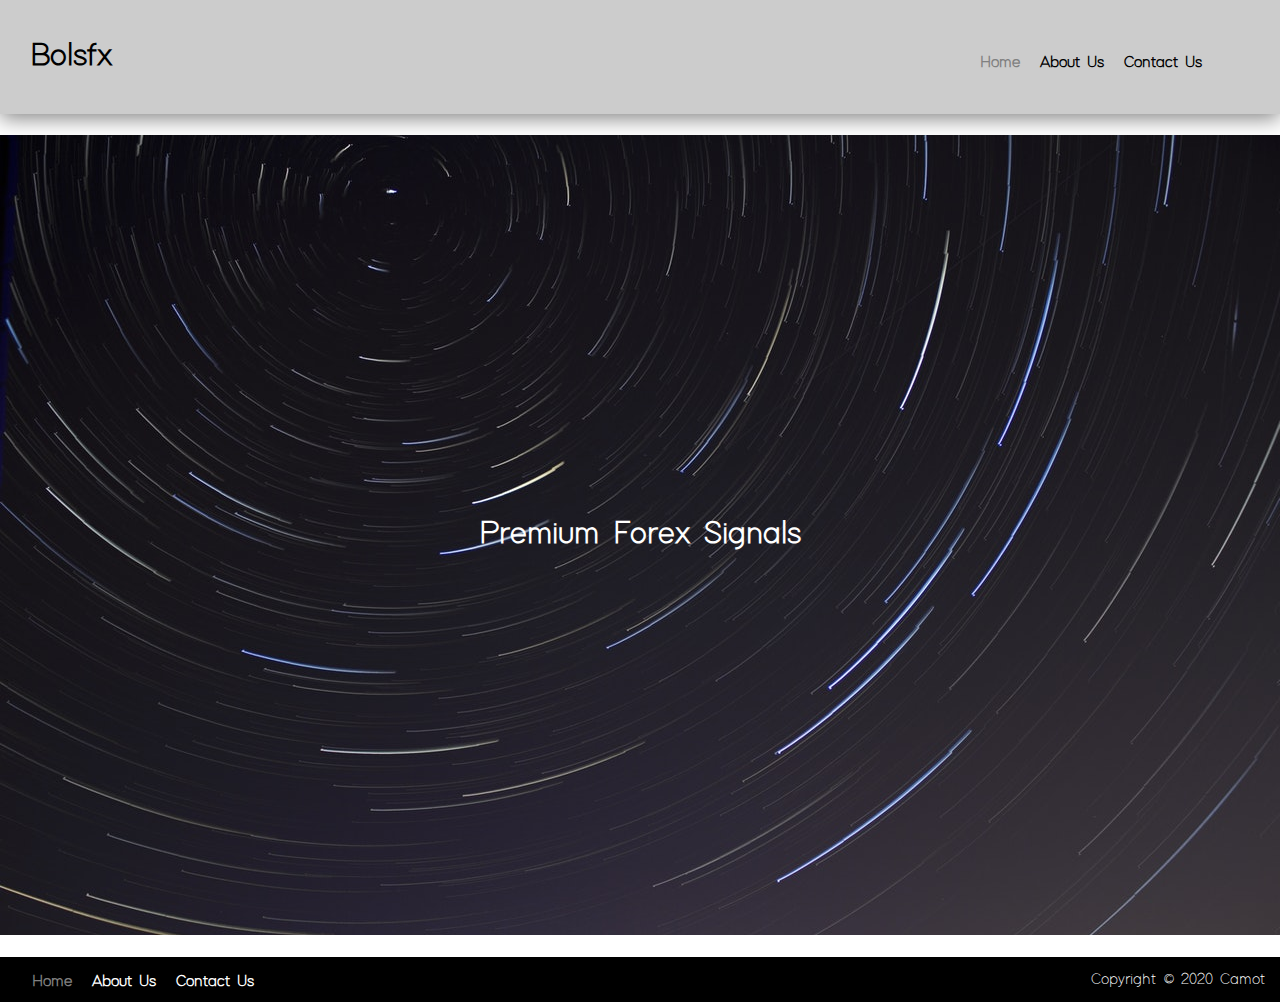
<file: index.html>
<!DOCTYPE html>
<html>
	<head>
		<title>Bolsfx</title>
		<meta charset="utf-8">
		<link rel="stylesheet" type="text/css" href="stylesheets/style.css" />
		<meta name="viewport" content="width=device-width, initial-scale=1">
	</head>
	
	<body>
	<div id="Header">
	<a href="index.html" id="Site_Title"><h1 style="padding-left:10px;">Bolsfx</h1></a>
	<ul id="Header_Nav">
		<li><a href="index.html" class="active">Home</a></li>
		<li><a href="About.html">About Us</a></li>
		<li><a href="Contact.html">Contact Us</a></li>
	</ul>	
	</div>
	<h1 id="Section1">Premium Forex Signals</h1>
	<div id="Footer">
		<span id="DELETE">Copyright</span> &copy; 2020 Camot
		<ul id="Footer_Nav">
		<li><a href="index.html#Footer_Nav" class="active">Home</a></li>
		<li><a href="About.html#Footer_Nav">About Us</a></li>
		<li><a href="Contact.html#Footer_Nav">Contact Us</a></li>
	</ul>
	</div>
	</body>
</html>
</file>
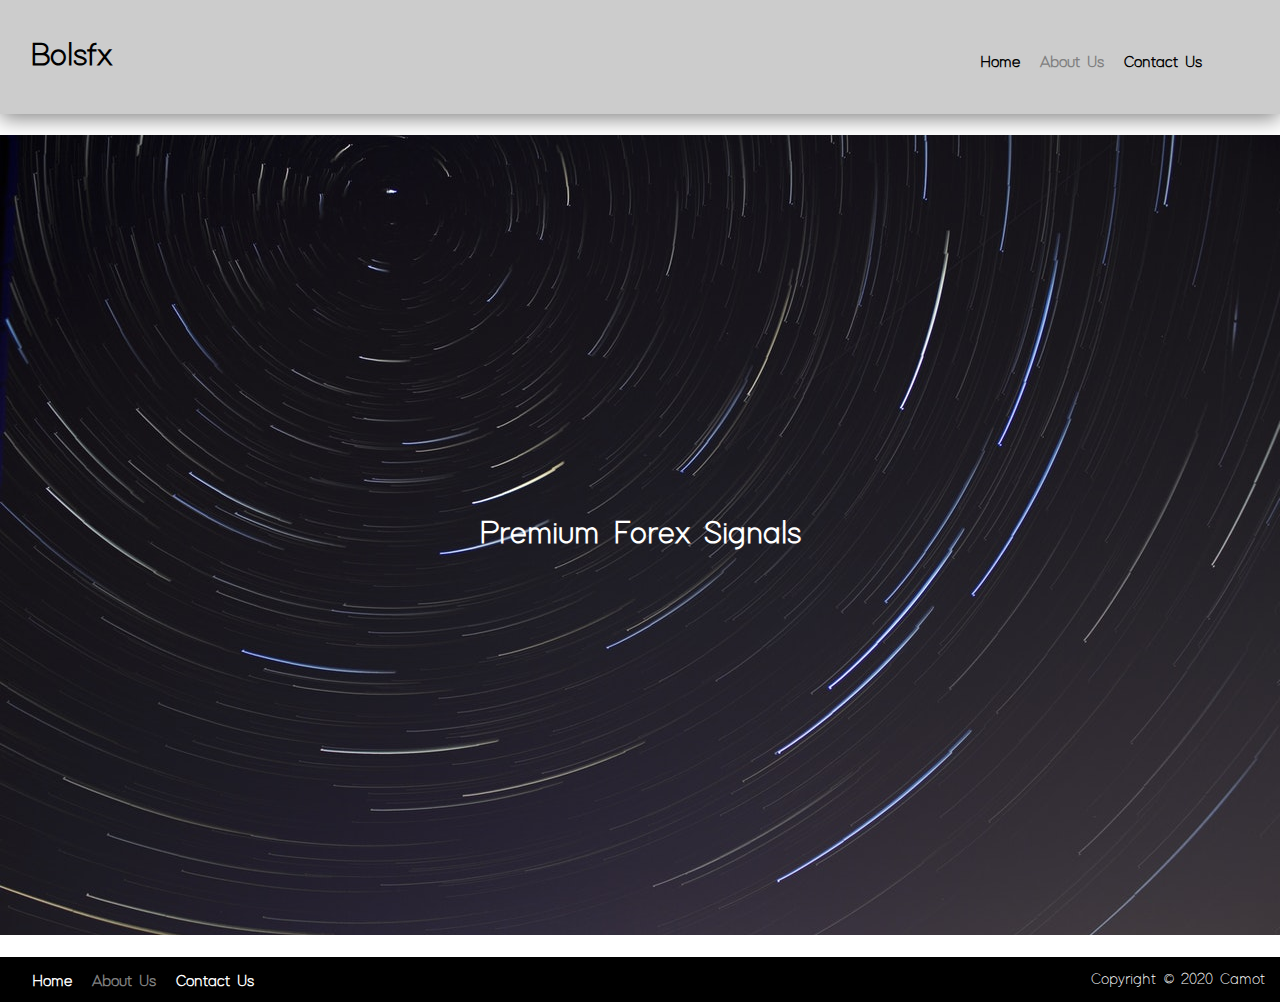
<file: About.html>
<!DOCTYPE html>
<html>
	<head>
		<title>Bolsfx - About Us</title>
		<meta charset="utf-8">
		<link rel="stylesheet" type="text/css" href="stylesheets/style.css" />
		<meta name="viewport" content="width=device-width, initial-scale=1">
	</head>
	
	<body>
	<div id="Header">
	<a href="index.html" id="Site_Title"><h1 style="padding-left:10px;">Bolsfx</h1></a>
	<ul id="Header_Nav">
		<li><a href="index.html">Home</a></li>
		<li><a href="About.html" class="active">About Us</a></li>
		<li><a href="Contact.html">Contact Us</a></li>
	</ul>	
	</div>
	<h1 id="Section1">Premium Forex Signals</h1>
	<div id="Footer">
		<span id="DELETE">Copyright</span> &copy; 2020 Camot
		<ul id="Footer_Nav">
		<li><a href="index.html#Footer_Nav">Home</a></li>
		<li><a href="About.html#Footer_Nav" class="active">About Us</a></li>
		<li><a href="Contact.html#Footer_Nav">Contact Us</a></li>
	</ul>
	</div>
	</body>
</html>
</file>
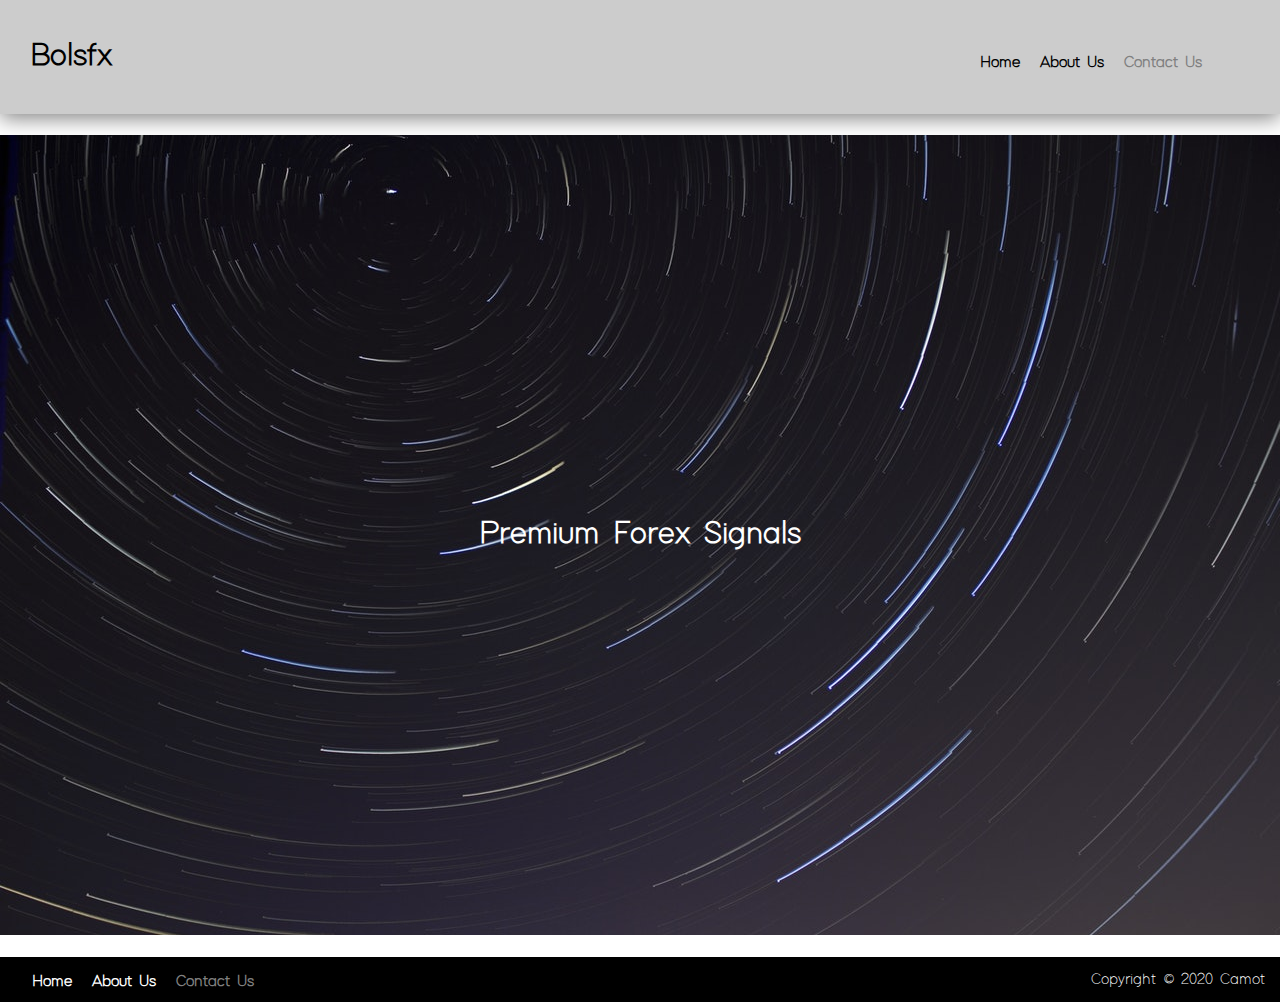
<file: Contact.html>
<!DOCTYPE html>
<html>
	<head>
		<title>Bolsfx - Contact Us</title>
		<meta charset="utf-8">
		<link rel="stylesheet" type="text/css" href="stylesheets/style.css" />
		<meta name="viewport" content="width=device-width, initial-scale=1">
	</head>
	
	<body>
	<div id="Header">
	<a href="index.html" id="Site_Title"><h1 style="padding-left:10px;">Bolsfx</h1></a>
	<ul id="Header_Nav">
		<li><a href="index.html">Home</a></li>
		<li><a href="About.html">About Us</a></li>
		<li><a href="Contact.html" class="active">Contact Us</a></li>
	</ul>	
	</div>	
	<h1 id="Section1">Premium Forex Signals</h1>
	<div id="Footer">
		<span id="DELETE">Copyright</span> &copy; 2020 Camot
		<ul id="Footer_Nav">
		<li><a href="index.html#Footer_Nav">Home</a></li>
		<li><a href="About.html#Footer_Nav">About Us</a></li>
		<li><a href="Contact.html#Footer_Nav" class="active">Contact Us</a></li>
	</ul>
	</div>
	</body>
</html>
</file>
<file: stylesheets/style.css>
@font-face {
  font-family: "Caviar Dreams Regular";
  src: url("../fonts/caviardreams_regular_macroman/CaviarDreams-webfont.woff") format("woff");
}

@font-face {
  font-family: "Modern Sans";
  src: url("../fonts/ModernSans-Light.otf") format("OpenType");
}

body {
	font-family:"Modern Sans", "Caviar Dreams Regular", roboto, arial, sans-serif, helvetica;
	margin: 0px;
}

#Header {
	background-color: #cccccc;
	padding: 20px;
	box-shadow: 0 4px 20px rgba(0, 0, 0, 0.5);
}

#Footer {
	text-align: right;
	background-color: black;
	color: white;
	padding: 15px;
}

#Site_Title{
	transition: color 0.4s;
	color: black;
	text-decoration: none;
	display: inline-block; 
}

#Site_Title:hover, #Header_Nav li a:hover, #Footer_Nav li a:hover{
	color: grey;
}

#Header_Nav {
    list-style-type: none;	
    display: inline-block;
	position: absolute;
	left: 1500px;
	top: 32px;
	font-weight: 600;
}

#Header_Nav li {
	float: left;
	padding: 7px 10px;
}

#Header_Nav li a {
	transition: color 0.4s;
	text-decoration: none;
	color: black;
}

#Footer_Nav {
    list-style-type: none;	
    display: inline-block;
	position: absolute;
	left: -18px;
	top: 951.2px;
	font-weight: 600;
}

#Footer_Nav li {
	float: left;
	padding: 7px 10px;
}

#Footer_Nav li a {
	transition: color 0.4s;
	text-decoration: none;
	color: white;
}

.active {
	color: grey !important;
}

#Section1 {
	background-image: url("../images/BackgroundPlaceholder.jpg");
	color: white;
	background-size: cover;
	min-height: 800px;
	text-align: center;
    vertical-align: middle;
	line-height: 800px;
}

@media screen and (max-width: 1120px) and (min-width: 0px) {
  #Header_Nav {
	  left: 130px !important;
  }
  
  #Footer_Nav {
	  left: -35px !important;
  }
  
  #DELETE {
	  display: none;
  }
}

@media screen and (max-width: 1900px) and (min-width: 1120px) {
  #Header_Nav {
	  left: 930px !important;
  }
}
</file>
